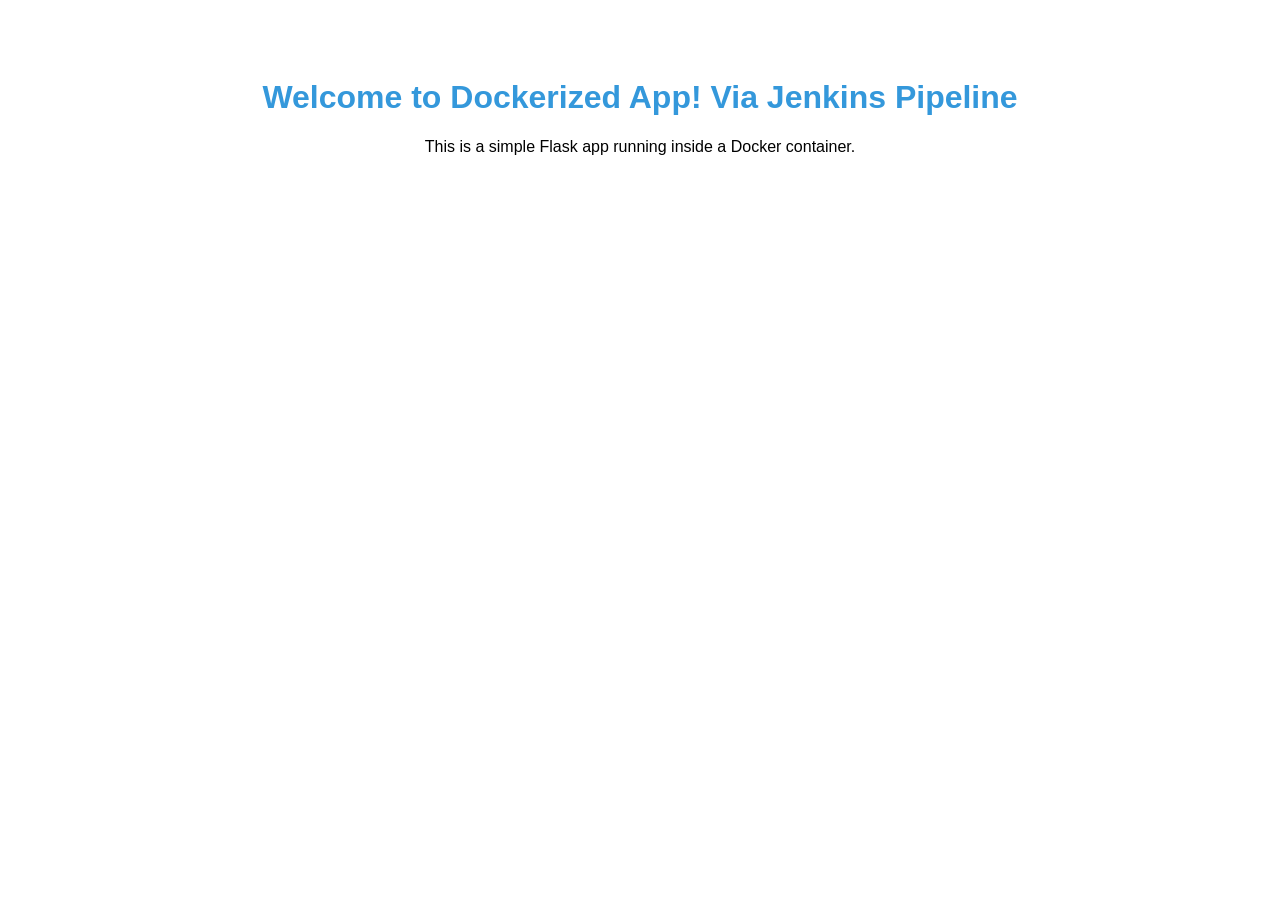
<file: Pipeline-job/app/templates/index.html>
<!DOCTYPE html>
<html>
<head>
    <title>Hello Docker</title>
    <style>
        body { font-family: Arial, sans-serif; text-align: center; padding: 50px; }
        h1 { color: #3498db; }
    </style>
</head>
<body>
    <h1> Welcome to Dockerized App! Via Jenkins Pipeline</h1>
    <p>This is a simple Flask app running inside a Docker container.</p>
</body>
</html>
</file>
